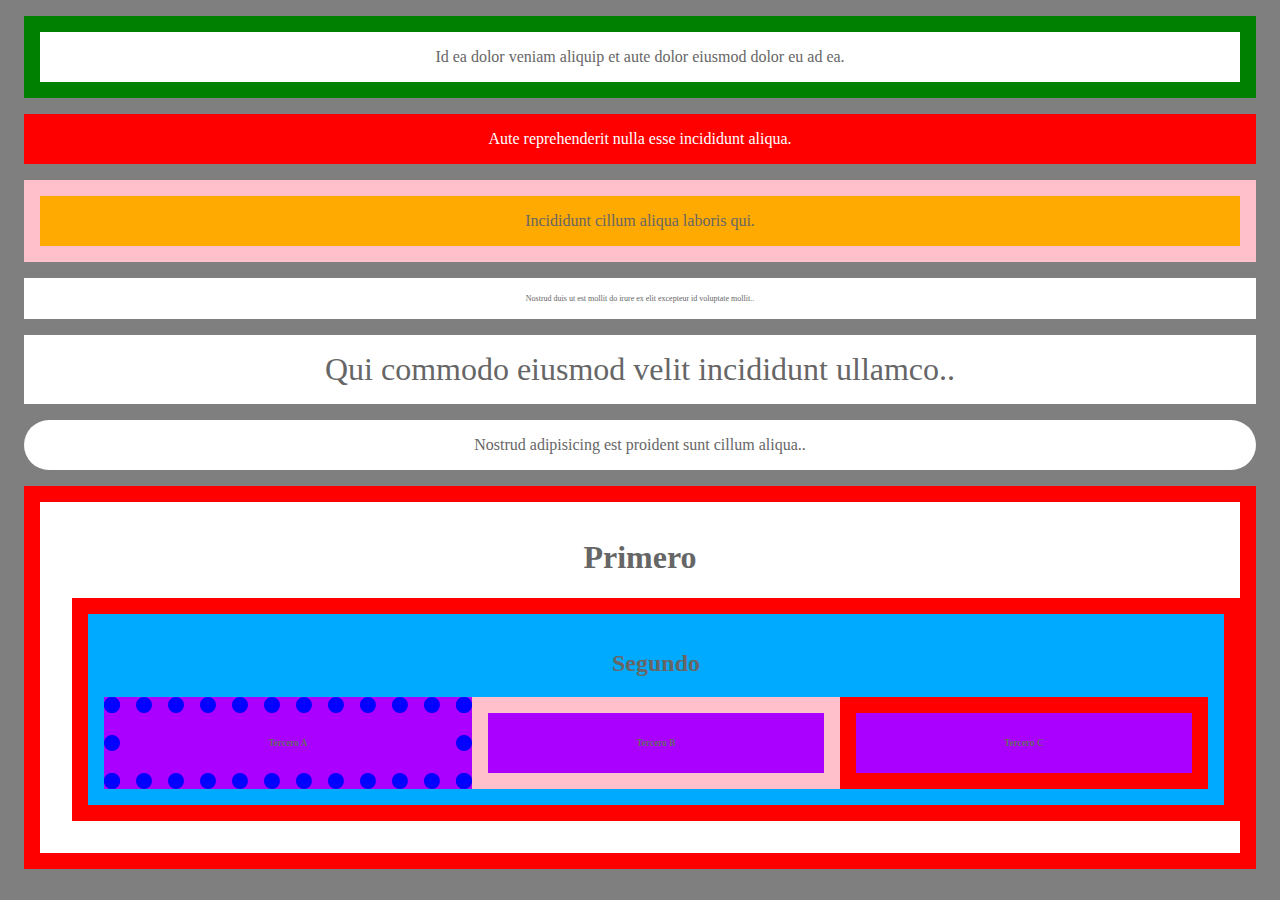
<file: 01-html-css-js/index.html>
<!DOCTYPE html>
<html lang="en">
<head>
    <meta charset="UTF-8">
    <meta name="viewport" content="width=device-width, initial-scale=1.0">
    <meta http-equiv="X-UA-Compatible" content="ie=edge">
    <title>Document</title>

    <link rel="stylesheet" href="estilos.css"/>

</head>
<body>

    <div>
        Id ea dolor veniam aliquip et aute dolor eiusmod dolor eu ad ea.
    </div>

    <div class="roja">
        Aute reprehenderit nulla esse incididunt aliqua.
    </div>

    <div id="mi-super-caja">
        Incididunt cillum aliqua laboris qui.
    </div>

    <div texto="chico">
        Nostrud duis ut est mollit do irure ex elit excepteur id voluptate mollit..
    </div>
    
    <div texto="gigante">
        Qui commodo eiusmod velit incididunt ullamco..
    </div>

    <div redondeada>
        Nostrud adipisicing est proident sunt cillum aliqua..
    </div>


    <!-- Jerarquías -->

    <div>
        <h1>
            Primero
        </h1>
        <div>
            <h2>
                Segundo
            </h2>
            <div>
                <h3>Tercero A</h3>
            </div>
            <div>
                <h3>Tercero B</h3>
            </div>
            <div>
                <h3>Tercero C</h3>
            </div>
        </div>
    </div>
    
</body>
</html>
</file>
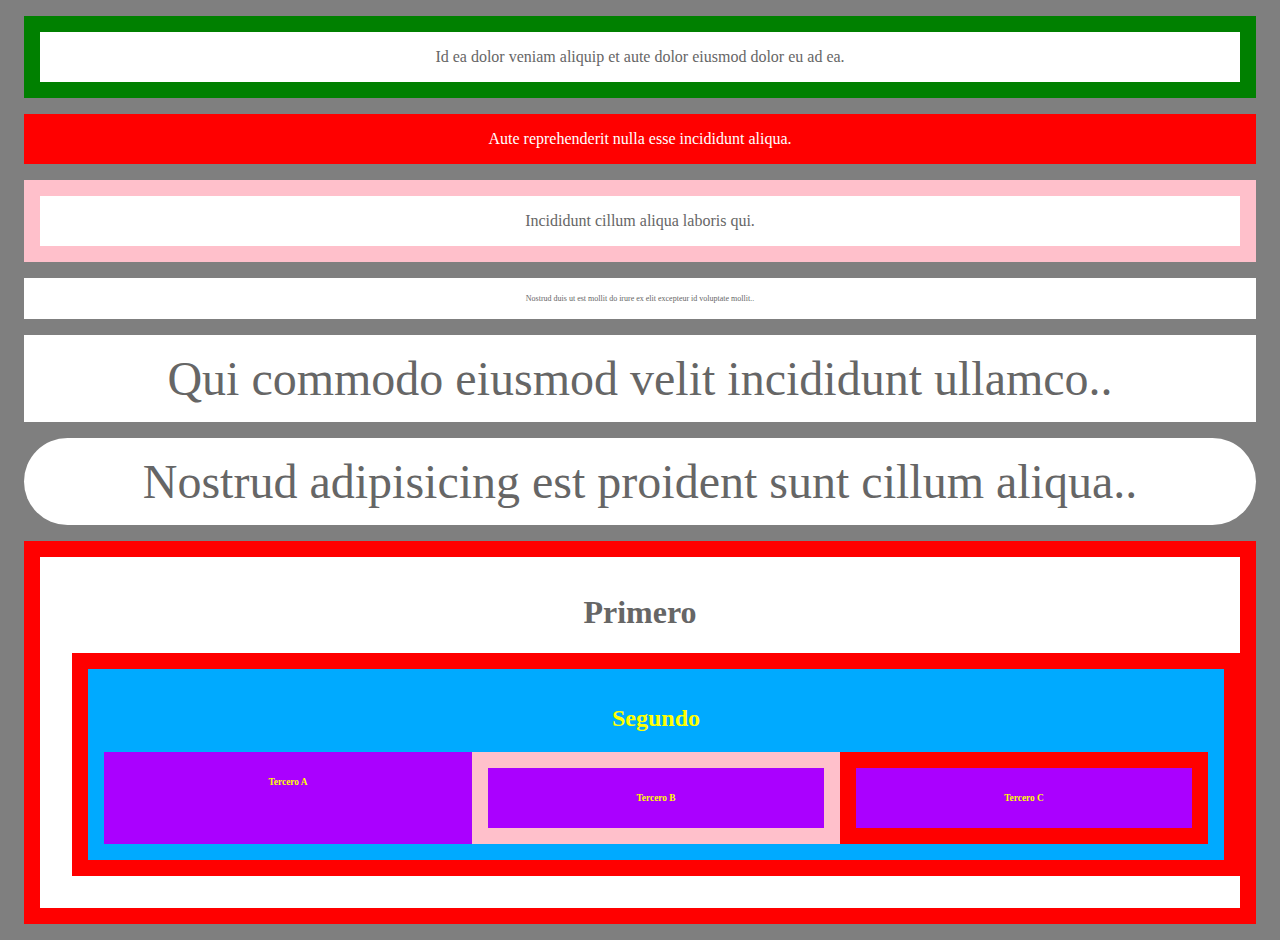
<file: 01-html-css/index.html>
<!DOCTYPE html>
<html lang="en">
<head>
    <meta charset="UTF-8">
    <meta name="viewport" content="width=device-width, initial-scale=1.0">
    <meta http-equiv="X-UA-Compatible" content="ie=edge">
    <title>Document</title>

    <link rel="stylesheet" href="estilos.css"/>

</head>
<body>

    <div>
        Id ea dolor veniam aliquip et aute dolor eiusmod dolor eu ad ea.
    </div>

    <div class="roja">
        Aute reprehenderit nulla esse incididunt aliqua.
    </div>

    <div id="mi-super-caja-2">
        Incididunt cillum aliqua laboris qui.
    </div>
    

    <div texto="chico">
        Nostrud duis ut est mollit do irure ex elit excepteur id voluptate mollit..
    </div>
    
    <div texto="gigante">
        Qui commodo eiusmod velit incididunt ullamco..
    </div>

    <div redondeada texto="gigante">
        Nostrud adipisicing est proident sunt cillum aliqua..
    </div>


    <!-- Jerarquías -->

    <div>
        <h1>
            Primero
        </h1>
        <div>
            <h2>
                Segundo
            </h2>
            <div>
                <h3>Tercero A</h3>
            </div>
            <div>
                <h3>Tercero B</h3>
            </div>
            <div>
                <h3>Tercero C</h3>
            </div>
        </div>
    </div>
    
</body>
</html>
</file>
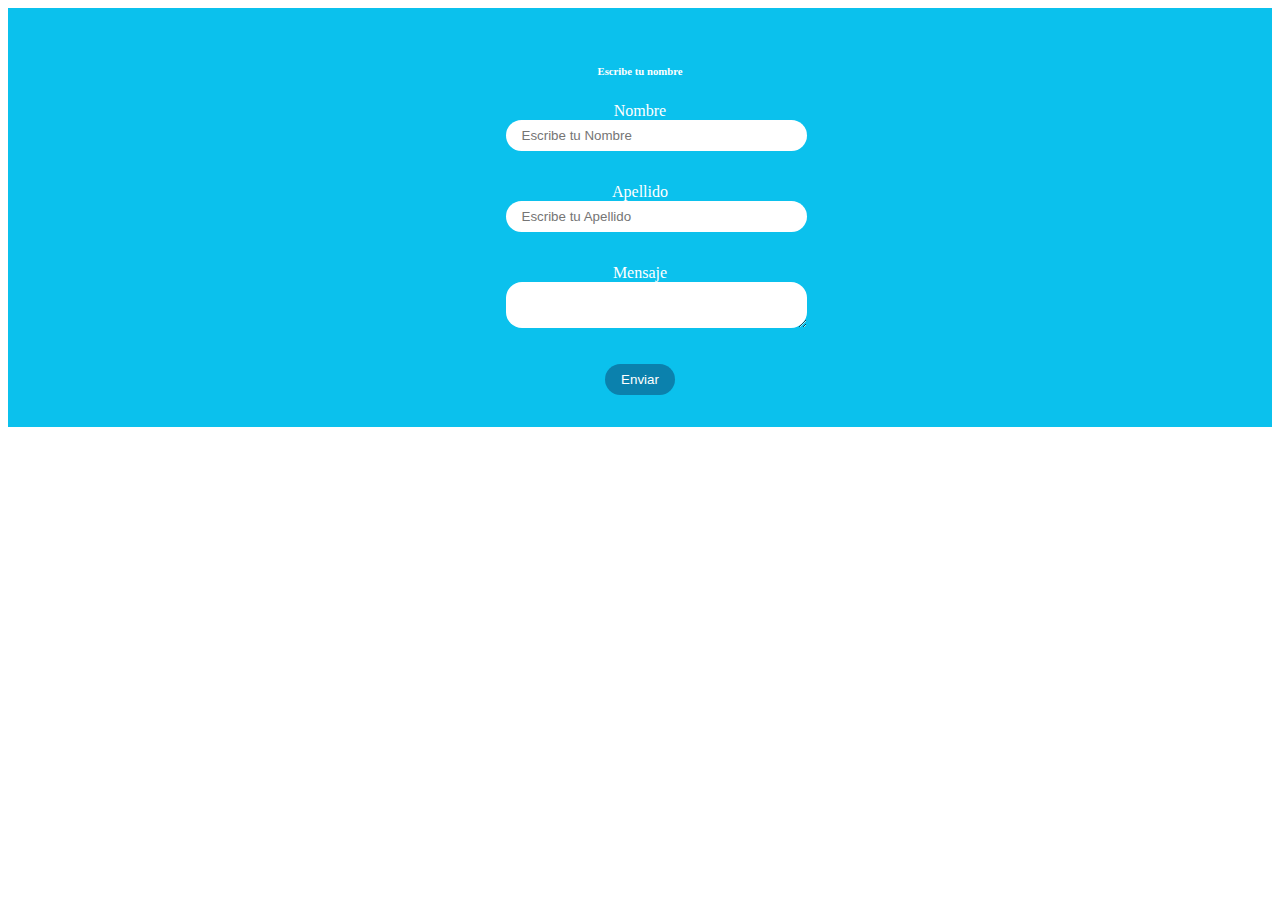
<file: 02-html-css-js/index.html>
<!DOCTYPE html>
<html lang="en">
<head>
    <meta charset="UTF-8">
    <meta name="viewport" content="width=device-width, initial-scale=1.0">
    <meta http-equiv="X-UA-Compatible" content="ie=edge">
    <title>Document</title>
    <link rel="stylesheet" href="estilos.css">
</head>
<body>
    <!-- section#entrada -->
    <section id="entrada">

        <div>
            <h6>
                Escribe tu nombre
            </h6>

            <label>
                <span>
                    Nombre
                </span>
                <input
                class="input-nombre"
                type="text" name="nombre" placeholder="Escribe tu Nombre" onchange="escribirNombre()"/>
            </label>

            <label>
                <span>
                    Apellido
                </span>
                <input type="text" name="apellido" 
                class="input-apellido"
                placeholder="Escribe tu Apellido" onchange="escribirApellido()"/>
                
            </label>
            
            <label>
                <span>
                    Mensaje
                </span>
                <textarea type="text" name="mensaje" 
                class="input-mensaje"
                placeholder="Escribe tu Mensaje" onchange="escribirMensaje()">
                </textarea>
            </label>

            <button onclick="enviar()">
                Enviar
            </button>
        </div>

    </section>


    <section id="mensajes">
        <ul>
            <li class="comentario modelo">
                <h1 class="nombre">
                    ...
                </h1>
                <p class="mensaje">
                    ...
                </p>
            </li>
        </ul>
    </section>


    <script src="interaccion.js"></script>
    
</body>
</html>
</file>
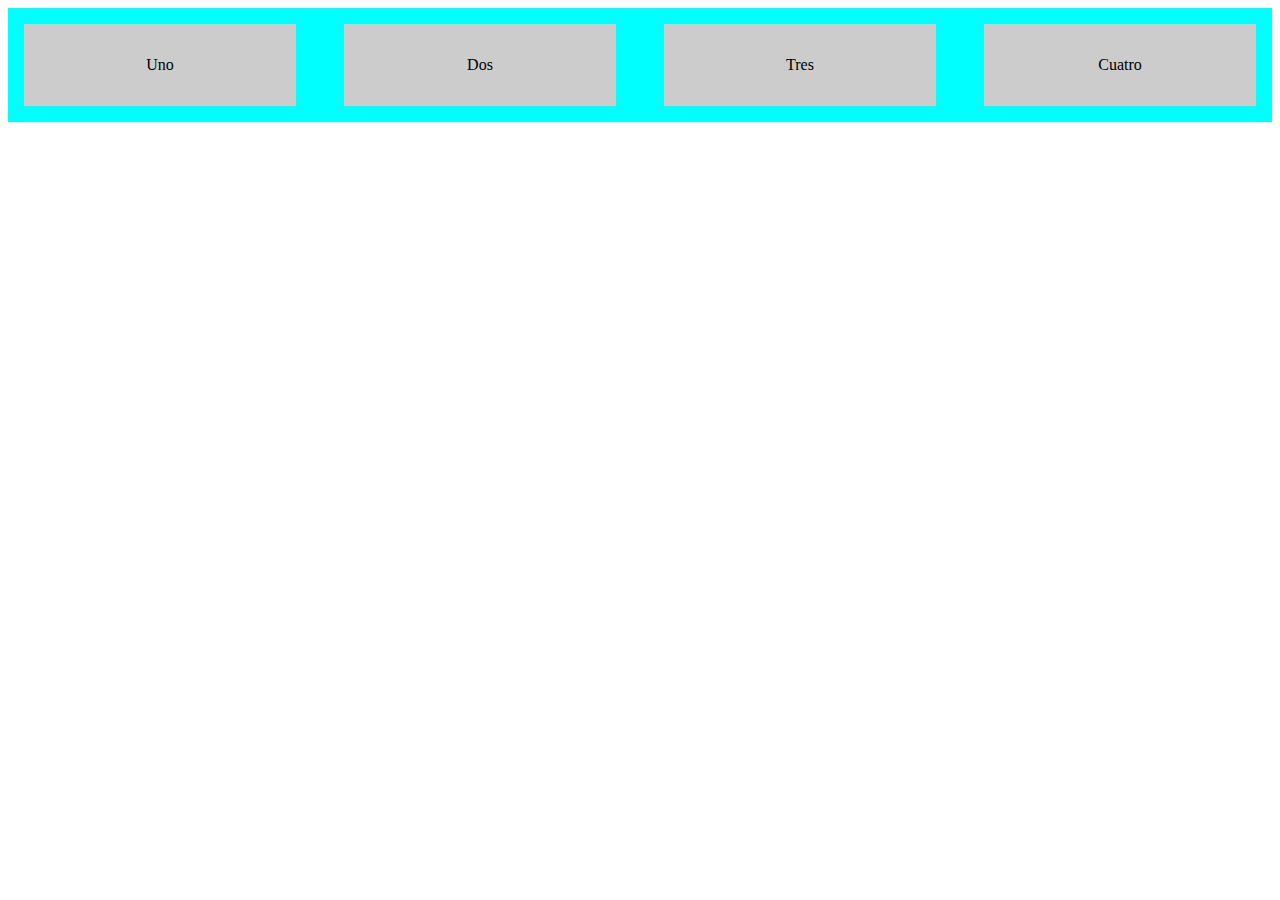
<file: 03-responsive/index.html>
<!DOCTYPE html>
<html lang="en">
<head>
    <meta charset="UTF-8">
    <meta name="viewport" content="width=device-width, initial-scale=1.0">
    <meta http-equiv="X-UA-Compatible" content="ie=edge">
    <title>Document</title>

    <!-- Todos los estilos juntos -->
    <link rel="stylesheet" href="estilos-responsivos.css">
    
    <!-- Separados por archivo + mediaquery  -->
    <!-- <link rel="stylesheet" href="estilos-movil.css">
    <link rel="stylesheet" media="(min-width: 568px)" href="estilos-fongrande.css">
    <link rel="stylesheet" media="(min-width: 768px)" href="estilos-tablet.css">
    <link rel="stylesheet" media="(min-width: 1200px)" href="estilos-laptop.css"> -->


    </head>
<body>
    <section id="cajas-responsivas">
        <div>
            Uno
        </div>
        <div>
            Dos
        </div>
        <div>
            Tres
        </div>
        <div>
            Cuatro
        </div>
    </section>
</body>
</html>
</file>
<file: 01-html-css-js/estilos.css>
body {

    background-color: rgba(0,0,0,0.5);
    color: #fff;

}

* {
    box-sizing: border-box;
}

/* Nombre de etiqueta */
div {
    background-color: #fff;
    color: #666;
    padding: 1rem;
    text-align: center; 
    margin: 1rem;
}

/* Nombre clase */
.roja {
    background-color: #f00;
    color: #fff;
}

/* Nombre de Identidad */
#mi-super-caja {
    background-color: #fa0;
}


/* Por atributo */
div[texto="chico"] {
    font-size: .5rem;
}
div[texto="gigante"] {
    font-size: 2rem;
}

/* Por atributo sin valor */

div[redondeada] {
    border-radius: 3rem;
}

/* Usando pseudoselectores */

div:first-child {
    border: 1rem solid green;
}
div:last-child {
    border: 1rem solid red;
}
div:nth-child(3) {
    border: 1rem solid pink;
}

div:hover {
    background-color: #000;
    color: #fff;
    border-color: #000;
}

div {
    transition: all 1s;
}



div > div {

    padding: 1rem;
    border: 1rem dotted blue;
    display: flex;
    flex-wrap: wrap;
    width: 100%;
    background-color: #0af;

}

div > div > * {
    width: 100%;
}
div > div > div {
    width: calc( 100% / 3 );
    display: flex;
    font-size: 0.5rem;
    margin: 0;
    background-color: #a0f;

}
</file>
<file: 01-html-css/estilos.css>
body {

    background-color: rgba(0,0,0,0.5);
    color: #fff;

}

* {
    box-sizing: border-box;
}

/* Nombre de etiqueta */
div {
    background-color: #fff;
    color: #666;
    padding: 1rem;
    text-align: center; 
    margin: 1rem;
}

/* Nombre clase */
.roja {
    background-color: #f00;
    color: #fff;
}

/* Nombre de Identidad */
#mi-super-caja {
    background-color: #fa0;
}


/* Por atributo */
div[texto="chico"] {
    font-size: .5rem;
}
div[texto="gigante"] {
    font-size: 3rem;
}

/* Por atributo sin valor */

div[redondeada] {
    border-radius: 3rem;
}

/* Usando pseudoselectores */

div:first-child {
    border: 1rem solid green;
}
div:last-child {
    border: 1rem solid red;
}
div:nth-child(3) {
    border: 1rem solid pink;
}

div:hover {
    background-color: #000;
    color: #fff;
    border-color: #000;
}

div {
    transition: all 1s;
}


div div {
    color: yellow;
}

body > div > div {

    padding: 1rem;
    border: 1rem dotted blue;
    display: flex;
    flex-wrap: wrap;
    width: 100%;
    background-color: #0af;

}

div > div > * {
    width: 100%;
}
div > div > div {
    width: calc( 100% / 3 );
    display: flex;
    font-size: 0.5rem;
    margin: 0;
    background-color: #a0f;

}
</file>
<file: 02-html-css-js/estilos.css>
#entrada {
    /* df */
    display: flex;
    /* aic */
    align-items: center;
    /* jcc */
    justify-content: center;
    /* tac */
    text-align: center;
    /* p2rem */
    padding: 2rem;
    /* bgc#0bc1ed */
    background-color: #0bc1ed;
    /* c */
    color: #fff;
}

textarea,
input,
button {
    border: none;
    padding: .5rem 1rem;
    border-radius: 1rem;
}


label {
    width: 100%;
    display: block;
    margin-bottom: 2rem;
}

label > * {
    width: 100%;
}

button {
    background-color: #0b81ad;
    color: #fff;
}


.comentario {
    list-style: none;
    padding: 1rem;
    background: #ddd;
    box-shadow: 3px 3px 3px rgba(0,0,0,0.3);
    margin-bottom: 2rem;
}

.modelo {
    display: none;
}
</file>
<file: 03-responsive/estilos-responsivos.css>
div {
    background-color: #ccc;
    padding: 2rem;
    text-align: center;
    margin: 1rem;
}


#cajas-responsivas {
    background-color: purple;
}

@media screen and (min-width: 568px) {
    
    #cajas-responsivas {
        background-color: yellow;
        display: grid;
        grid-template-columns: 1fr 1fr;
        grid-gap: 1rem;
    }

}
@media screen and (min-width: 768px) {
    
    #cajas-responsivas {
        background-color: greenyellow;
        display: grid;
        grid-template-columns: 1fr 1fr 1fr;
        grid-gap: 1rem;
    }

}
@media screen and (min-width: 1200px) {
    
    #cajas-responsivas {
        background-color: cyan;
        display: grid;
        grid-template-columns: 1fr 1fr 1fr 1fr;
        grid-gap: 1rem;
    }

}
</file>
<file: 03-responsive/estilos-movil.css>
div {
    background-color: #ccc;
    padding: 2rem;
    text-align: center;
    margin: 1rem;
}


#cajas-responsivas {
    background-color: purple;
}
</file>
<file: 03-responsive/estilos-fongrande.css>
@media screen and (min-width: 568px) {
    
    #cajas-responsivas {
        background-color: yellow;
        display: grid;
        grid-template-columns: 1fr 1fr;
        grid-gap: 1rem;
    }

}
</file>
<file: 03-responsive/estilos-tablet.css>
@media screen and (min-width: 768px) {
    
    #cajas-responsivas {
        background-color: greenyellow;
        display: grid;
        grid-template-columns: 1fr 1fr 1fr;
        grid-gap: 1rem;
    }

}
</file>
<file: 03-responsive/estilos-laptop.css>
@media screen and (min-width: 1200px) {
    
    #cajas-responsivas {
        background-color: cyan;
        display: grid;
        grid-template-columns: 1fr 1fr 1fr 1fr;
        grid-gap: 1rem;
    }

}
</file>
